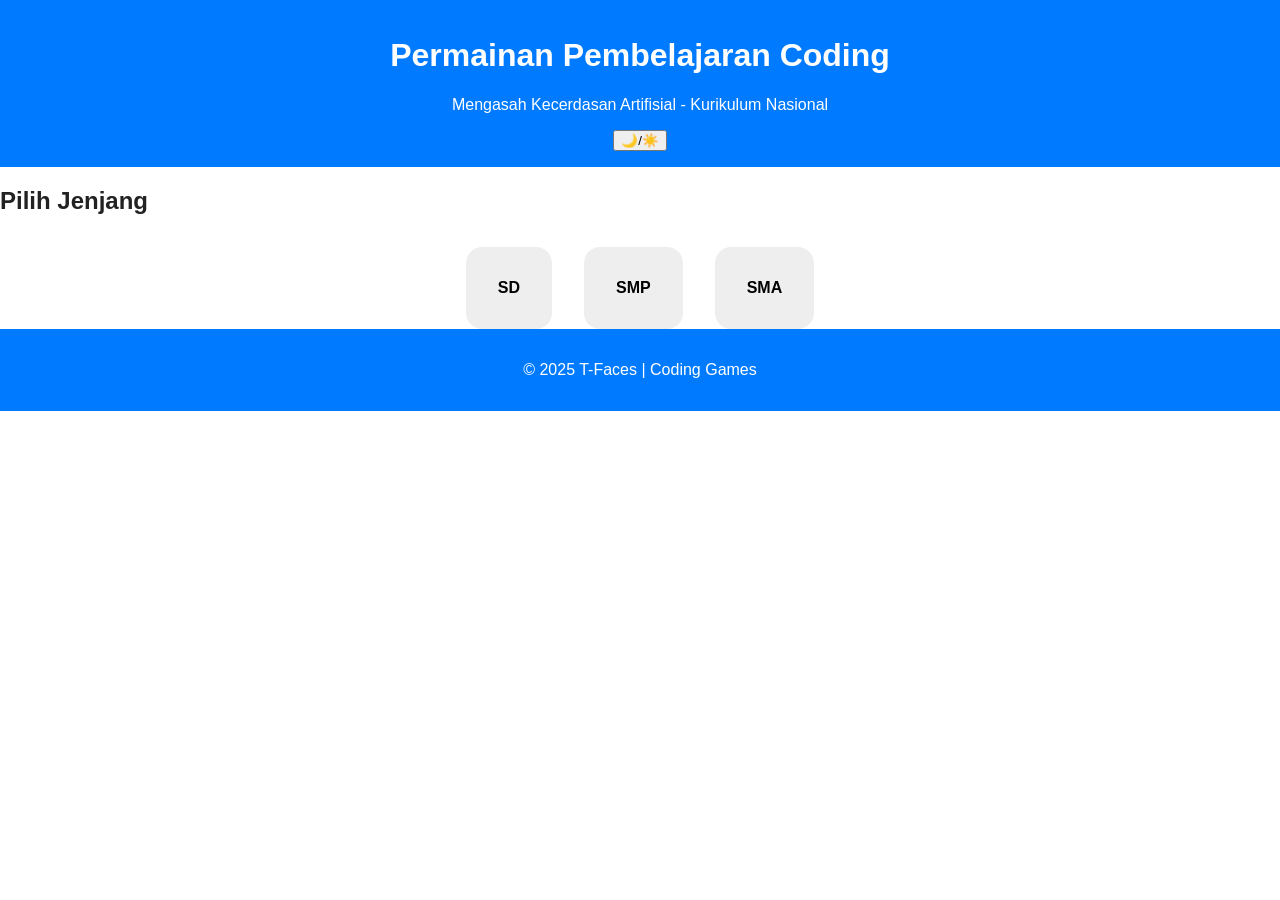
<file: index.html>
<!DOCTYPE html>
<html lang="id">
<head>
  <meta charset="UTF-8" />
  <meta name="viewport" content="width=device-width, initial-scale=1.0"/>
  <title>Coding Games - Pembelajaran Coding</title>
  <link rel="stylesheet" href="style.css"/>
</head>
<body>
  <header>
    <h1>Permainan Pembelajaran Coding</h1>
    <p>Mengasah Kecerdasan Artifisial - Kurikulum Nasional</p>
    <button onclick="toggleTheme()">🌙/☀️</button>
  </header>

  <main>
    <section class="menu">
      <h2>Pilih Jenjang</h2>
      <div class="cards">
        <a href="games/sd-game.html" class="card">SD</a>
        <a href="games/smp-game.html" class="card">SMP</a>
        <a href="games/sma-game.html" class="card">SMA</a>
      </div>
    </section>
  </main>

  <footer>
    <p>&copy; 2025 T-Faces | Coding Games</p>
  </footer>

  <script src="script.js"></script>
</body>
</html>
</file>
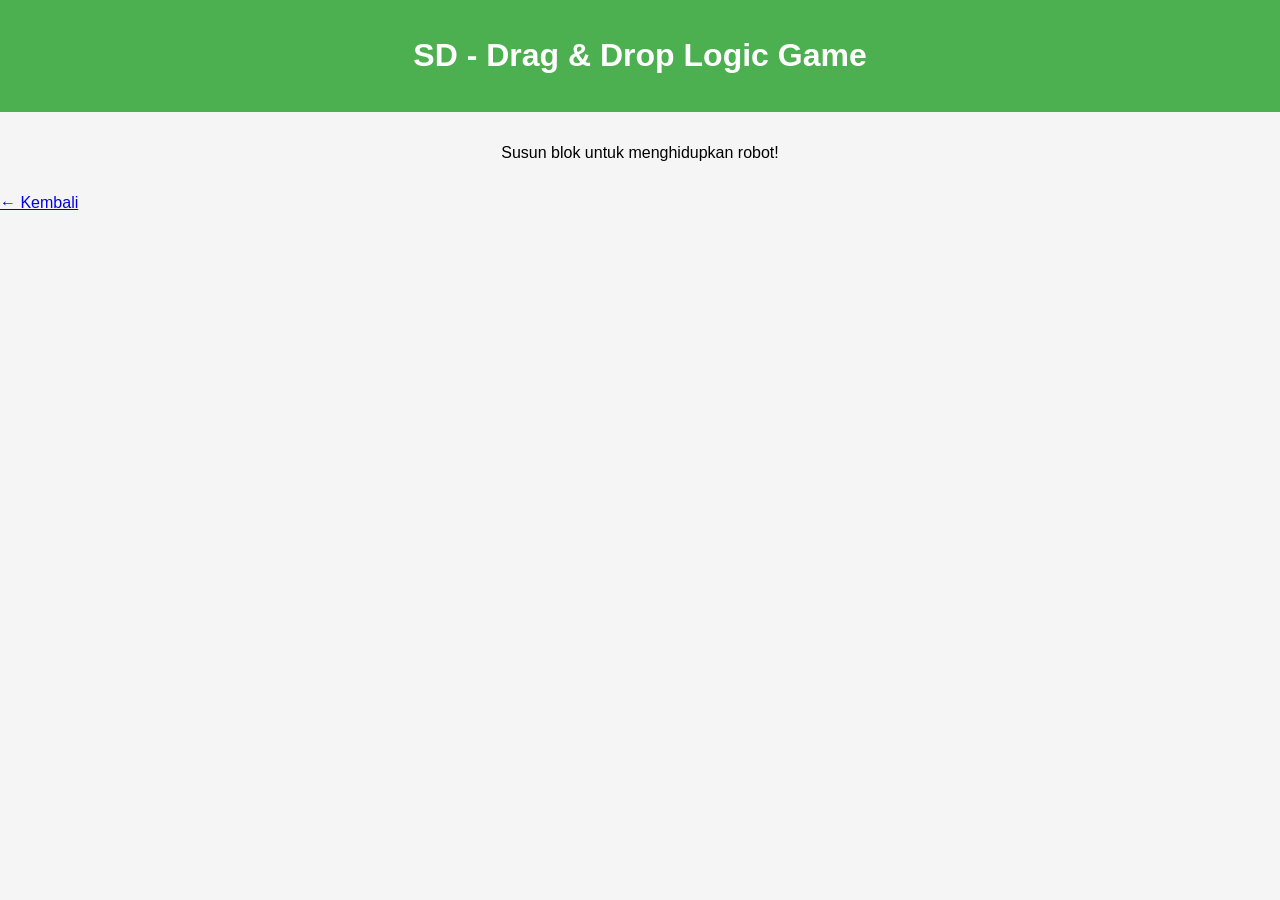
<file: games/sd-game.html>
<!DOCTYPE html>
<html lang="id">
<head>
  <meta charset="UTF-8" />
  <title>Game SD - AI Coding</title>
  <link rel="stylesheet" href="sd-style.css" />
</head>
<body>
  <header><h1>SD - Drag & Drop Logic Game</h1></header>
  <main>
    <p>Susun blok untuk menghidupkan robot!</p>
    <!-- Tambahkan game drag & drop atau gunakan Blockly -->
  </main>
  <footer><a href="../index.html">← Kembali</a></footer>
</body>
</html>
</file>
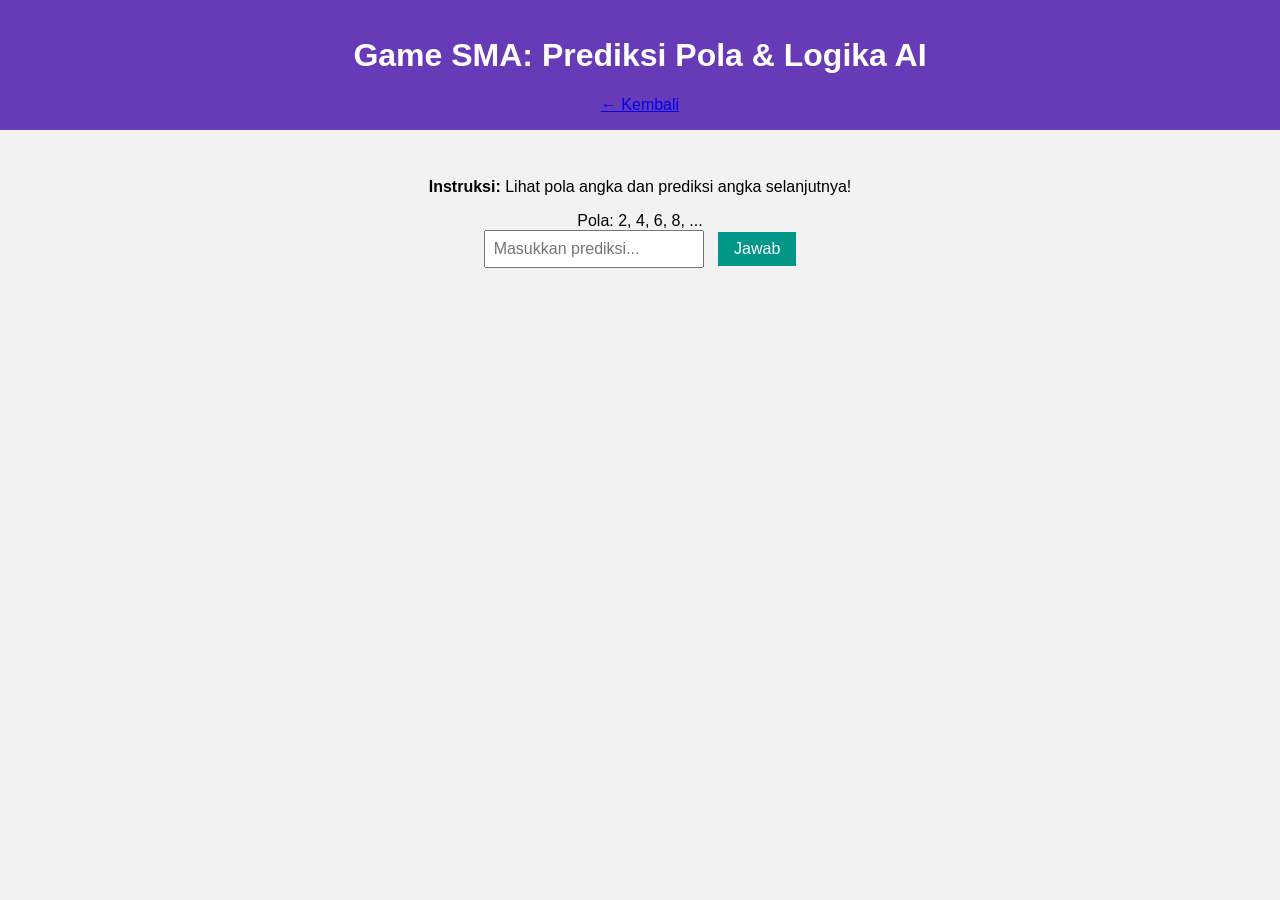
<file: games/sma-game.html>
<!DOCTYPE html>
<html lang="id">
<head>
  <meta charset="UTF-8" />
  <title>Game SMA - Prediksi Pola AI</title>
  <link rel="stylesheet" href="sma-style.css" />
</head>
<body>
  <header>
    <h1>Game SMA: Prediksi Pola & Logika AI</h1>
    <a href="../index.html">← Kembali</a>
  </header>

  <main>
    <p><strong>Instruksi:</strong> Lihat pola angka dan prediksi angka selanjutnya!</p>
    <div id="question"></div>
    <input type="text" id="answer" placeholder="Masukkan prediksi..." />
    <button onclick="checkAnswer()">Jawab</button>
    <div id="result"></div>
  </main>

  <script src="sma-script.js"></script>
</body>
</html>
</file>
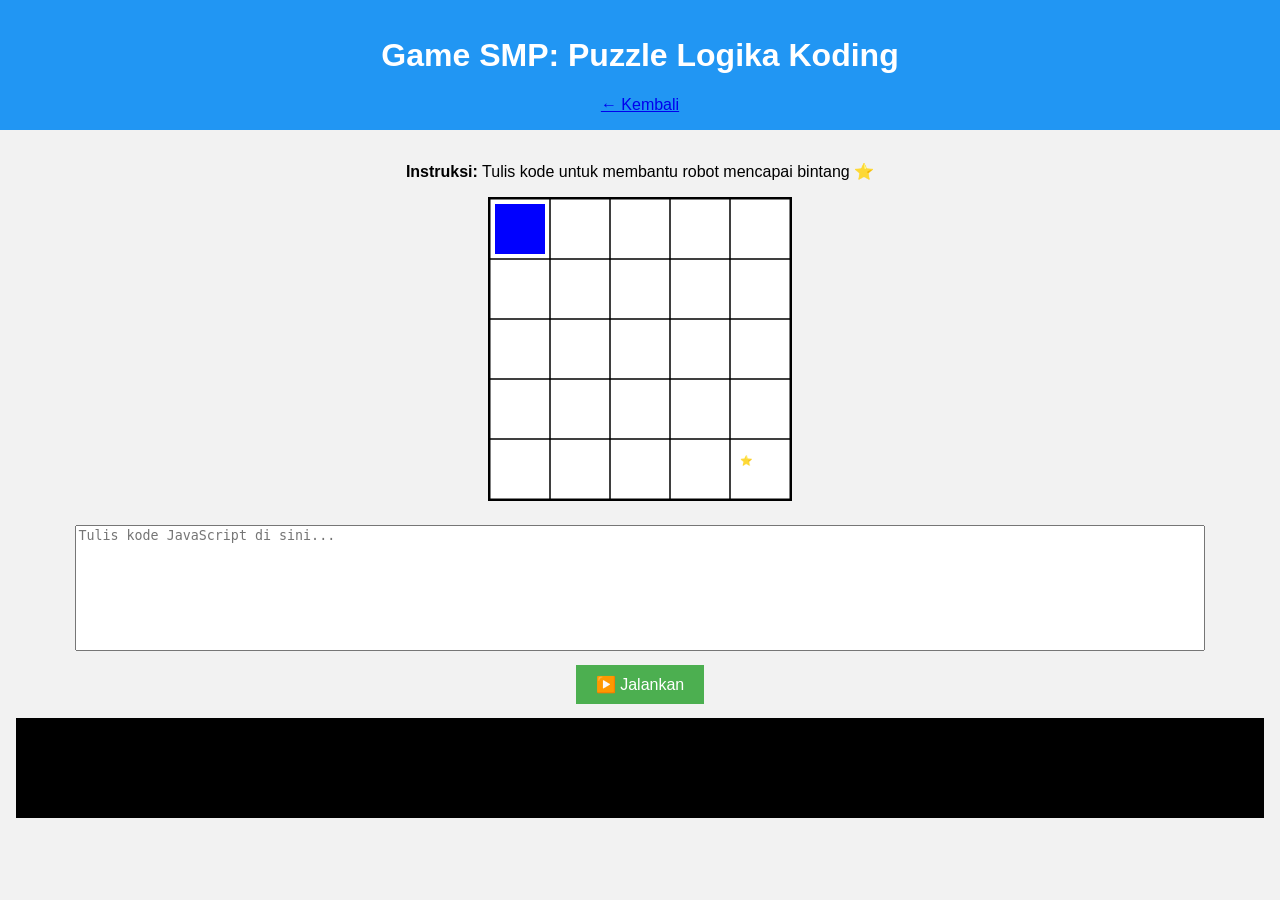
<file: games/smp-game.html>
<!DOCTYPE html>
<html lang="id">
<head>
  <meta charset="UTF-8" />
  <title>Game SMP - Puzzle Kode JavaScript</title>
  <link rel="stylesheet" href="smp-style.css" />
</head>
<body>
  <header>
    <h1>Game SMP: Puzzle Logika Koding</h1>
    <a href="../index.html">← Kembali</a>
  </header>

  <main>
    <p><strong>Instruksi:</strong> Tulis kode untuk membantu robot mencapai bintang ⭐</p>
    <canvas id="gameCanvas" width="300" height="300"></canvas>
    <textarea id="codeInput" placeholder="Tulis kode JavaScript di sini..."></textarea>
    <button onclick="runUserCode()">▶️ Jalankan</button>
    <pre id="output"></pre>
  </main>

  <script src="smp-script.js"></script>
</body>
</html>
</file>
<file: style.css>
body {
  font-family: 'Segoe UI', sans-serif;
  margin: 0;
  padding: 0;
  background: var(--bg);
  color: var(--text);
  transition: 0.3s;
}

:root {
  --bg: #ffffff;
  --text: #222;
}
.dark {
  --bg: #121212;
  --text: #f5f5f5;
}

header, footer {
  background: #007bff;
  color: white;
  padding: 1rem;
  text-align: center;
}

.cards {
  display: flex;
  justify-content: center;
  gap: 2rem;
  margin-top: 2rem;
}

.card {
  background: #eee;
  padding: 2rem;
  border-radius: 1rem;
  text-decoration: none;
  color: #000;
  font-weight: bold;
}
</file>
<file: games/sd-style.css>
body {
  font-family: Arial, sans-serif;
  background: #f5f5f5;
  margin: 0;
  padding: 0;
}

header {
  background: #4caf50;
  color: white;
  padding: 1rem;
  text-align: center;
}

main {
  padding: 1rem;
  text-align: center;
}

button {
  margin-top: 10px;
  padding: 10px 20px;
  font-size: 1rem;
  background: #2196f3;
  color: white;
  border: none;
  cursor: pointer;
}

#output {
  margin-top: 20px;
  font-weight: bold;
}
</file>
<file: games/sma-style.css>
body {
  font-family: 'Segoe UI', sans-serif;
  background: #f2f2f2;
  margin: 0;
  padding: 0;
}

header {
  background: #673ab7;
  color: white;
  padding: 1rem;
  text-align: center;
}

main {
  padding: 2rem;
  text-align: center;
}

input {
  padding: 0.5rem;
  font-size: 1rem;
  width: 200px;
}

button {
  padding: 0.5rem 1rem;
  font-size: 1rem;
  margin-left: 10px;
  background-color: #009688;
  color: white;
  border: none;
  cursor: pointer;
}

#result {
  margin-top: 1rem;
  font-size: 1.2rem;
  font-weight: bold;
}
</file>
<file: games/smp-style.css>
body {
  font-family: sans-serif;
  background: #f2f2f2;
  margin: 0;
  padding: 0;
}

header {
  background: #2196f3;
  color: white;
  padding: 1rem;
  text-align: center;
}

main {
  padding: 1rem;
  text-align: center;
}

textarea {
  width: 90%;
  height: 120px;
  font-family: monospace;
  margin-top: 10px;
  resize: none;
}

button {
  margin-top: 10px;
  padding: 10px 20px;
  font-size: 1rem;
  background: #4caf50;
  color: white;
  border: none;
  cursor: pointer;
}

canvas {
  background: #fff;
  border: 2px solid #000;
  margin-bottom: 10px;
}

#output {
  background: #000;
  color: #0f0;
  padding: 10px;
  font-size: 0.9rem;
  height: 80px;
  overflow-y: auto;
}
</file>
